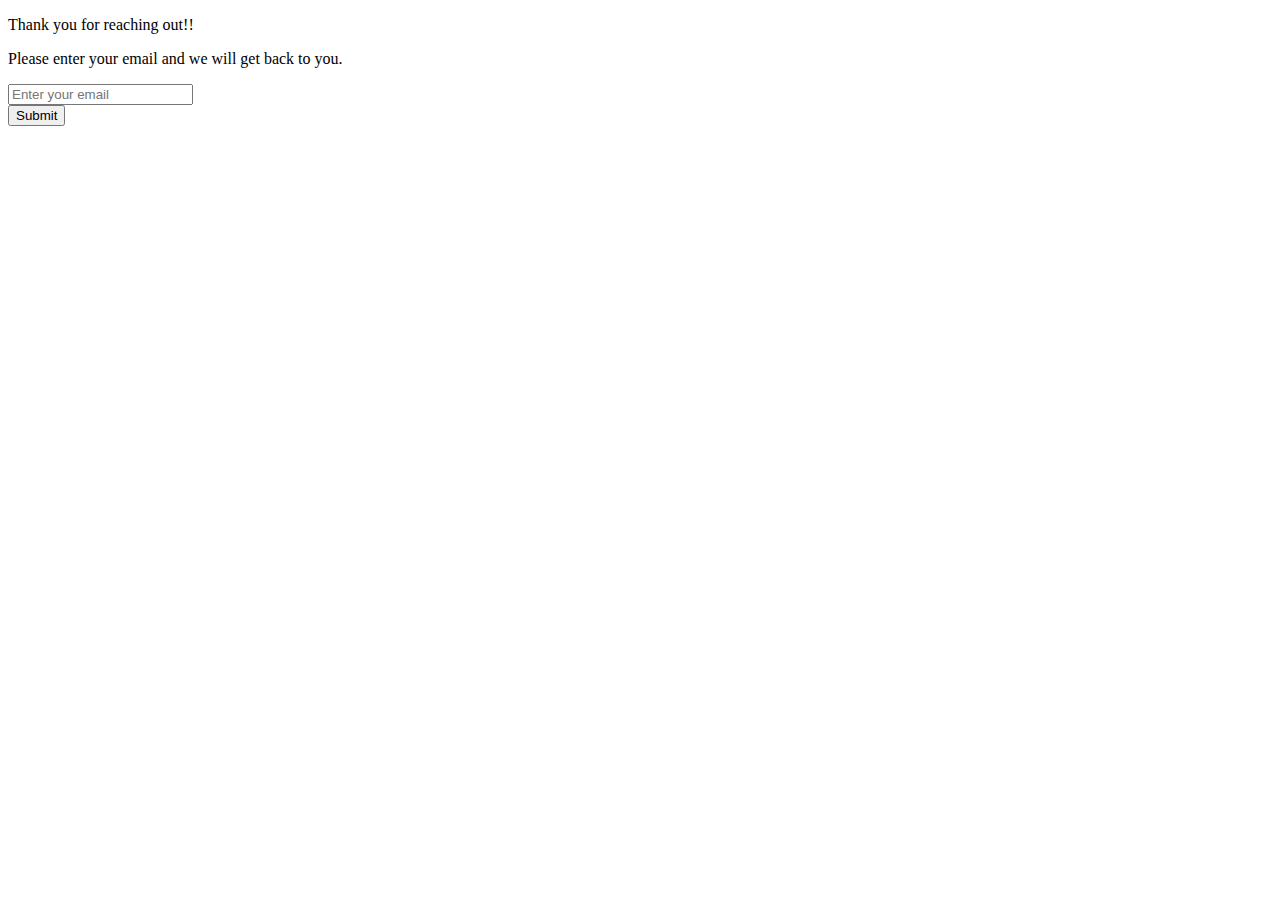
<file: contact.html>
<!DOCTYPE html>
<html lang="en">
<head>
    <meta charset="UTF-8">
    <meta name="viewport" content="width=device-width, initial-scale=1.0">
    <title>Contact</title>
</head>
<body>
    <form action="index.html">
        <p>Thank you for reaching out!!</p>
        <p>Please enter your email and we will get back to you. </p>
         <input type="email"  placeholder="Enter your email" required><br>
         <input type="submit" value="Submit">



    </form>
</body>
</html>
</file>
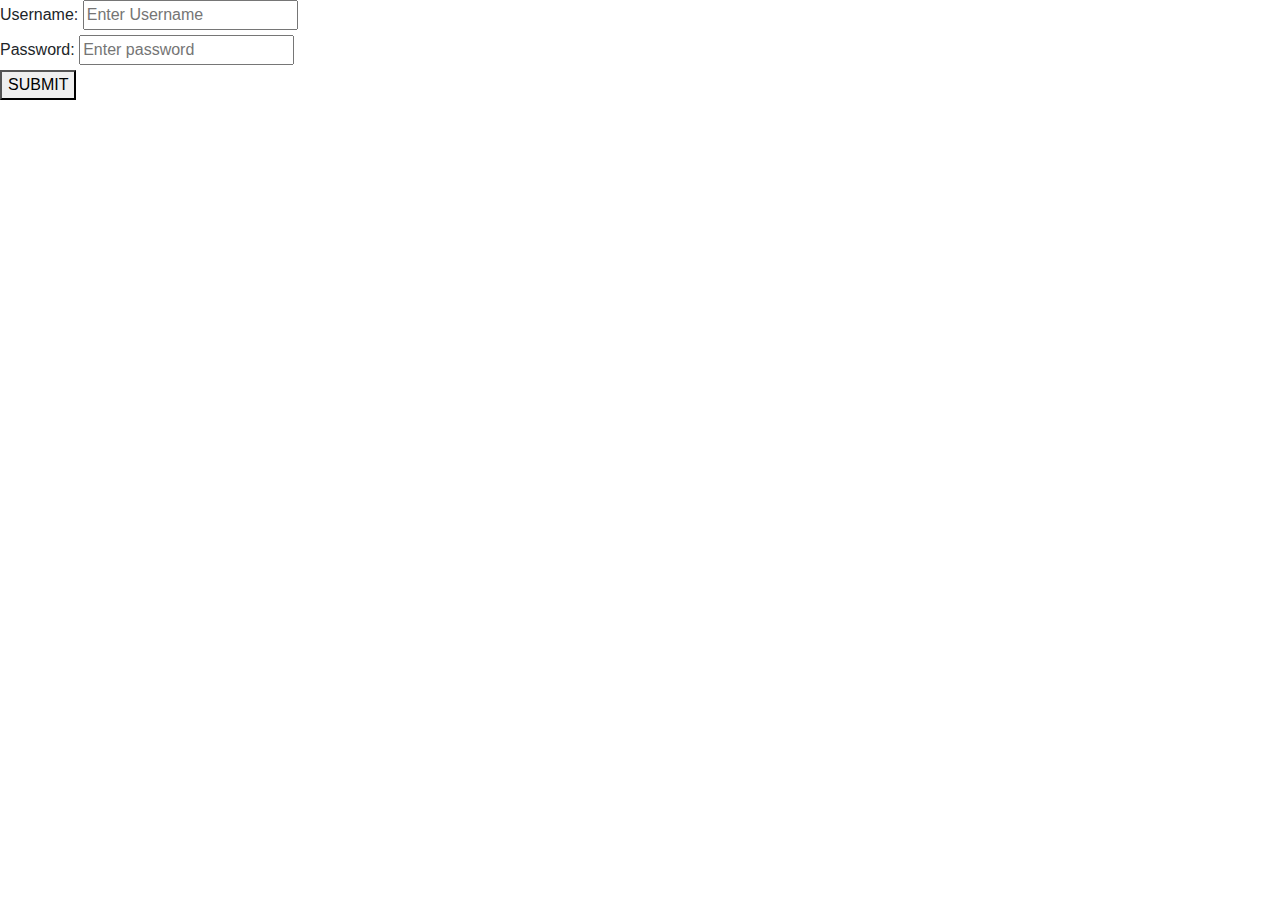
<file: login.html>
<!DOCTYPE html>
<html lang="en">
  <head>
    <meta charset="UTF-8">
    <meta name="viewport" content="width=device-width, initial-scale=1.0">
    <title>Login</title>
    <link rel="stylesheet" href="https://stackpath.bootstrapcdn.com/bootstrap/4.5.0/css/bootstrap.min.css">
    <link href="https://fonts.googleapis.com/css2?family=Ubuntu&display=swap" rel="stylesheet">
  </head>

  <body>
    <div>
      <form action="./index.html" method="GET">
        <label for="username">Username:</label>
        <input type="text" name="name" id="username" placeholder="Enter Username" required autocomplete="off"/>
      <br/>
        <label for="password">Password:</label>
        <input type="password" name="password" id="password" placeholder="Enter password" required autocomplete="off"/>
      </form>
    </div>

   
    <button type="button">SUBMIT</button>

   
    <script src="https://ajax.googleapis.com/ajax/libs/jquery/3.5.1/jquery.min.js"></script>
    <script src="https://stackpath.bootstrapcdn.com/bootstrap/4.5.0/js/bootstrap.min.js"></script>

  </body>
</html>
</file>
